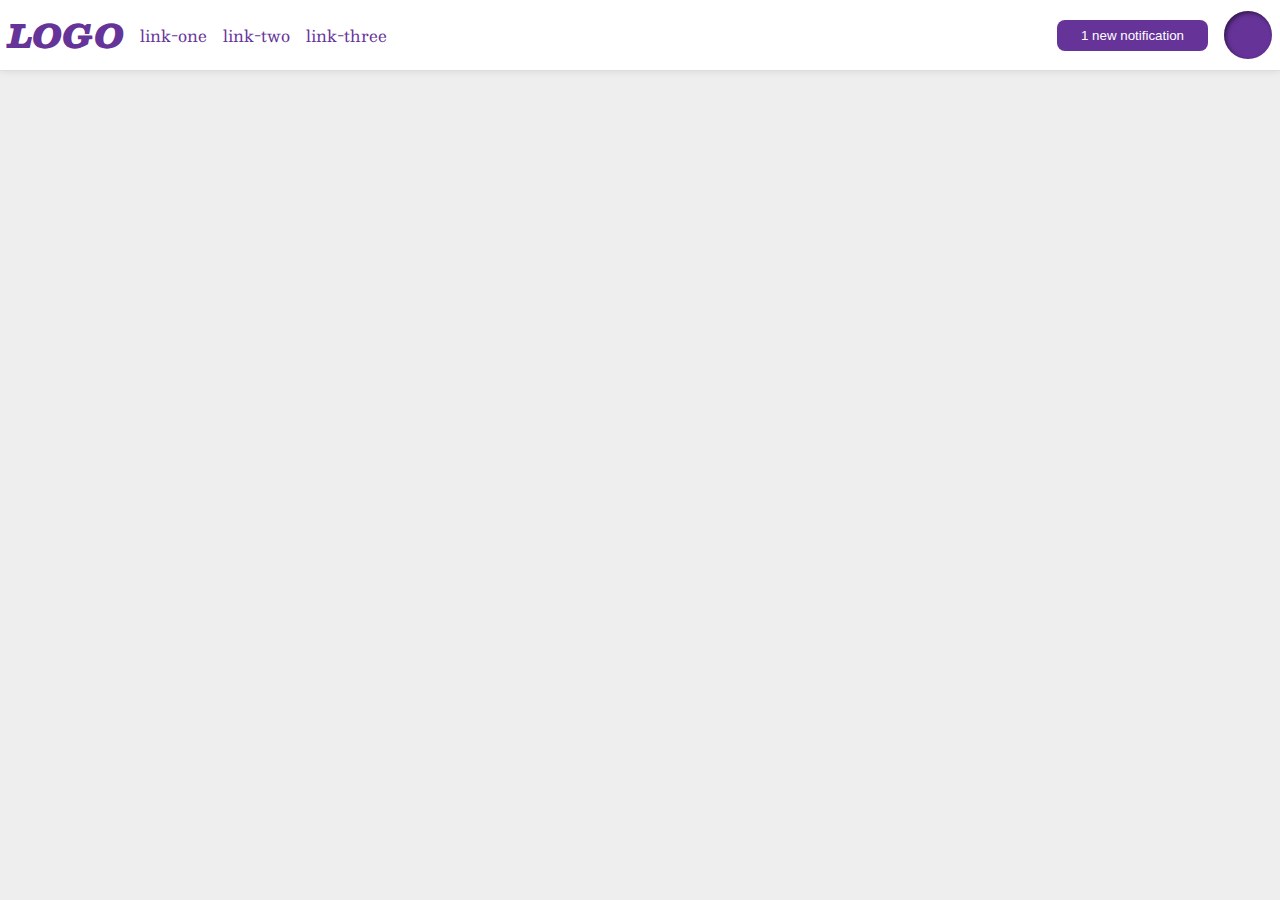
<file: flex/03-flex-header-2/index.html>
<!DOCTYPE html>
<html lang="en">
  <head>
    <meta charset="UTF-8">
    <meta http-equiv="X-UA-Compatible" content="IE=edge">
    <meta name="viewport" content="width=device-width, initial-scale=1.0">
    <title>Flex Header 2</title>
    <link rel="stylesheet" href="style.css">
  </head>
  <body>
    <div class="header">
      <div class="left">
        <div class="logo">
          LOGO
        </div>
        <ul class="links">
          <li><a href="google.com">link-one</a></li>
          <li><a href="google.com">link-two</a></li>
          <li><a href="google.com">link-three</a></li>
        </ul>
      </div>
      <div class="right">
        <button class="notifications">
          1 new notification
        </button>
        <div class="profile-image"></div>
      </div>
    </div>
  </body>
</html>
</file>
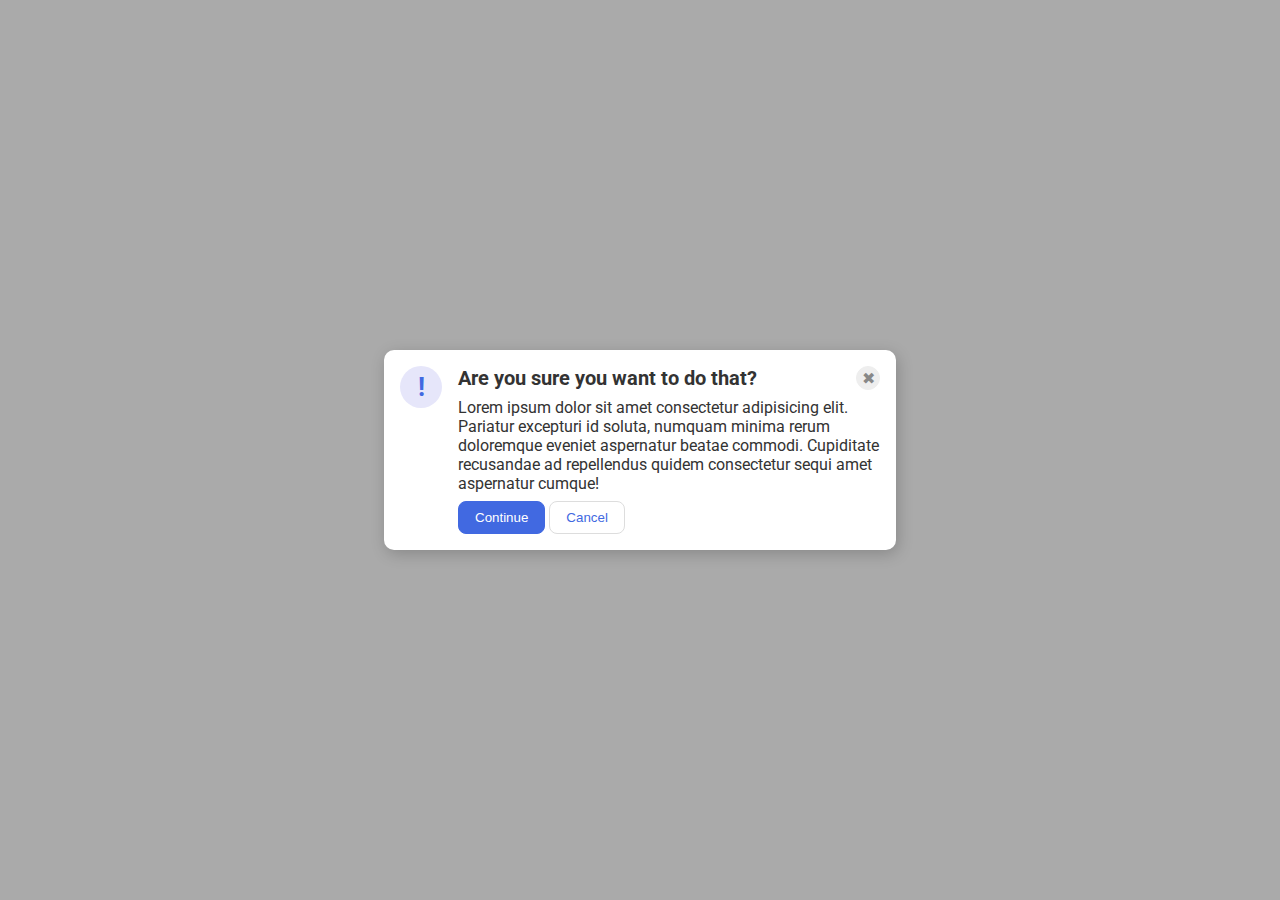
<file: flex/05-flex-modal/index.html>
<!DOCTYPE html>
<html lang="en">
  <head>
    <meta charset="UTF-8">
    <meta http-equiv="X-UA-Compatible" content="IE=edge">
    <meta name="viewport" content="width=device-width, initial-scale=1.0">
    <link rel="stylesheet" href="style.css">
    <title>Modal</title>
  </head>
  <body>
    <div class="modal">
      <div class="icon">!</div>
      <div class="content">
        <div class="header">Are you sure you want to do that?
          <button class="close-button">✖</button>
        </div>
        <div class="text">Lorem ipsum dolor sit amet consectetur adipisicing elit. Pariatur excepturi id soluta, numquam minima rerum doloremque eveniet aspernatur beatae commodi. Cupiditate recusandae ad repellendus quidem consectetur sequi amet aspernatur cumque!</div>
        <div class="footer">
          <button class="continue">Continue</button>
          <button class="cancel">Cancel</button>
        </div>
      </div>
    </div>
  </body>
</html>
</file>
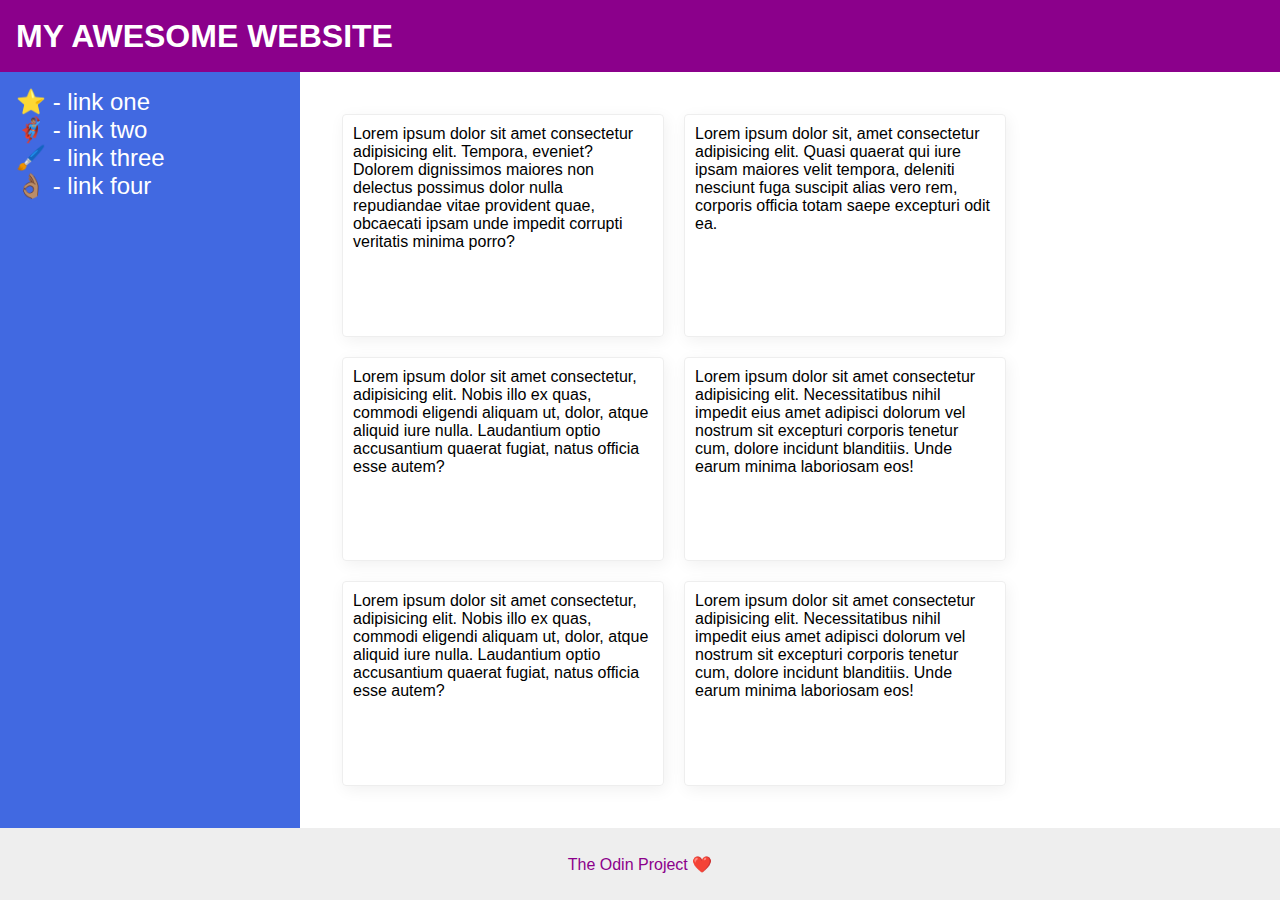
<file: flex/07-flex-layout-2/index.html>
<!DOCTYPE html>
<html lang="en">
  <head>
    <meta charset="UTF-8">
    <meta http-equiv="X-UA-Compatible" content="IE=edge">
    <meta name="viewport" content="width=device-width, initial-scale=1.0">
    <title>The Holy Grail</title>
    <link rel="stylesheet" href="style.css">
  </head>
  <body>
    <div class="header">
      MY AWESOME WEBSITE
    </div>
    
    <div class="content">
      <div class="sidebar">
        <ul>
          <li><a href="#">⭐ - link one</a></li>
          <li><a href="#">🦸🏽‍♂️ - link two</a></li>
          <li><a href="#">🖌️ - link three</a></li>
          <li><a href="#">👌🏽 - link four</a></li>
        </ul>
      </div>

      <div class="main">
        <div class="card">Lorem ipsum dolor sit amet consectetur adipisicing elit. Tempora, eveniet? Dolorem dignissimos maiores non delectus possimus dolor nulla repudiandae vitae provident quae, obcaecati ipsam unde impedit corrupti veritatis minima porro?</div>
        <div class="card">Lorem ipsum dolor sit, amet consectetur adipisicing elit. Quasi quaerat qui iure ipsam maiores velit tempora, deleniti nesciunt fuga suscipit alias vero rem, corporis officia totam saepe excepturi odit ea.</div>
        <div class="card">Lorem ipsum dolor sit amet consectetur, adipisicing elit. Nobis illo ex quas, commodi eligendi aliquam ut, dolor, atque aliquid iure nulla. Laudantium optio accusantium quaerat fugiat, natus officia esse autem?</div>
        <div class="card">Lorem ipsum dolor sit amet consectetur adipisicing elit. Necessitatibus nihil impedit eius amet adipisci dolorum vel nostrum sit excepturi corporis tenetur cum, dolore incidunt blanditiis. Unde earum minima laboriosam eos!</div>
        <div class="card">Lorem ipsum dolor sit amet consectetur, adipisicing elit. Nobis illo ex quas, commodi eligendi aliquam ut, dolor, atque aliquid iure nulla. Laudantium optio accusantium quaerat fugiat, natus officia esse autem?</div>
        <div class="card">Lorem ipsum dolor sit amet consectetur adipisicing elit. Necessitatibus nihil impedit eius amet adipisci dolorum vel nostrum sit excepturi corporis tenetur cum, dolore incidunt blanditiis. Unde earum minima laboriosam eos!</div>
      </div>
    </div>

    <div class="footer">
      The Odin Project ❤️
    </div>
  </body>
</html>
</file>
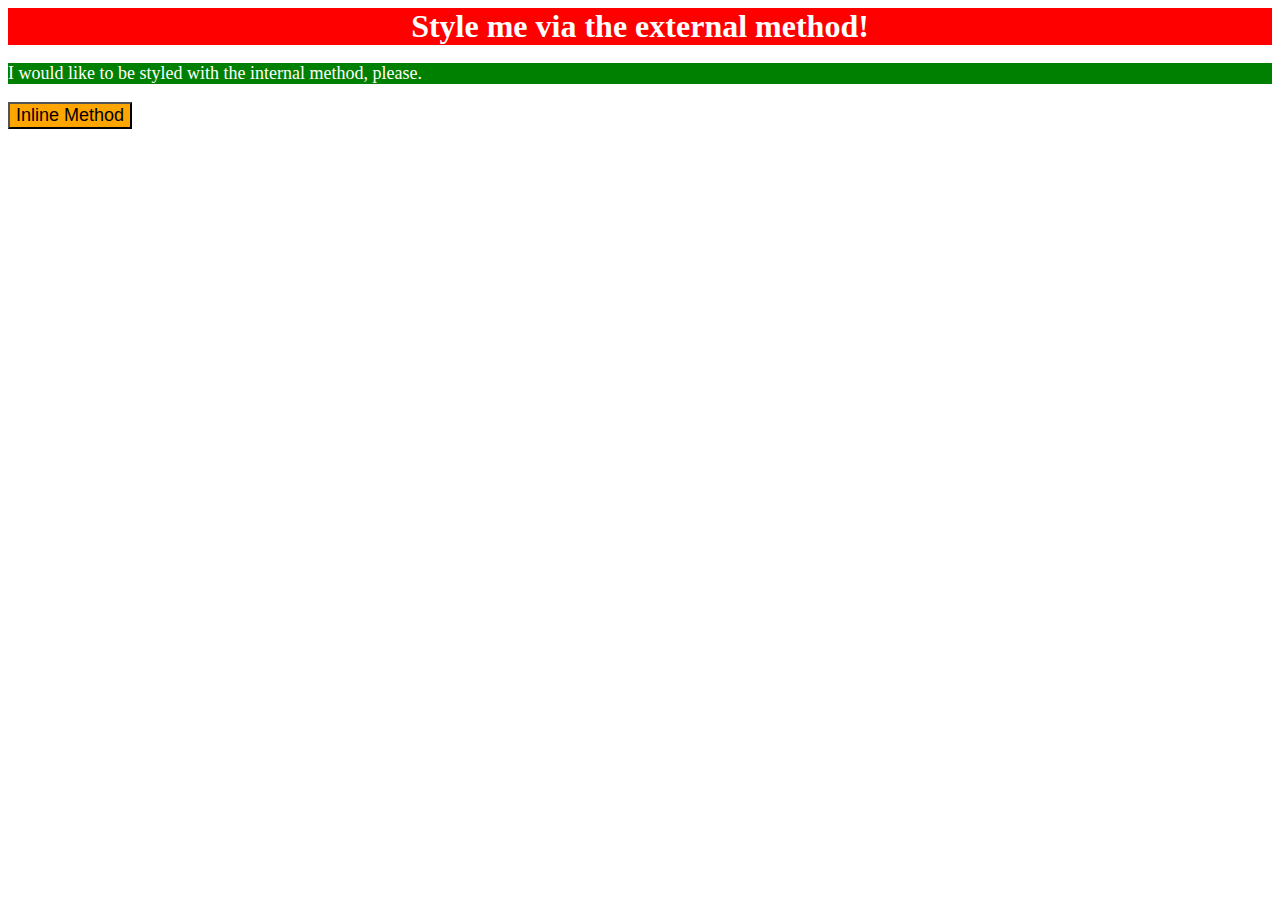
<file: foundations/01-css-methods/index.html>
<!DOCTYPE html>
<html lang="en">
  <head>
    <meta charset="UTF-8">
    <meta http-equiv="X-UA-Compatible" content="IE=edge">
    <meta name="viewport" content="width=device-width, initial-scale=1.0">
    <link rel="stylesheet" href="style.css" />
    <title>Methods for Adding CSS</title>
    <style>
      p {
        background-color: green; color: white; font-size: 18px;
      }
    </style>
  </head>
  <body>
    <div>Style me via the external method!</div>
    <p>I would like to be styled with the internal method, please.</p>
    <button style="background-color: orange; font-size: 18px;">Inline Method</button>
  </body>
</html>
</file>
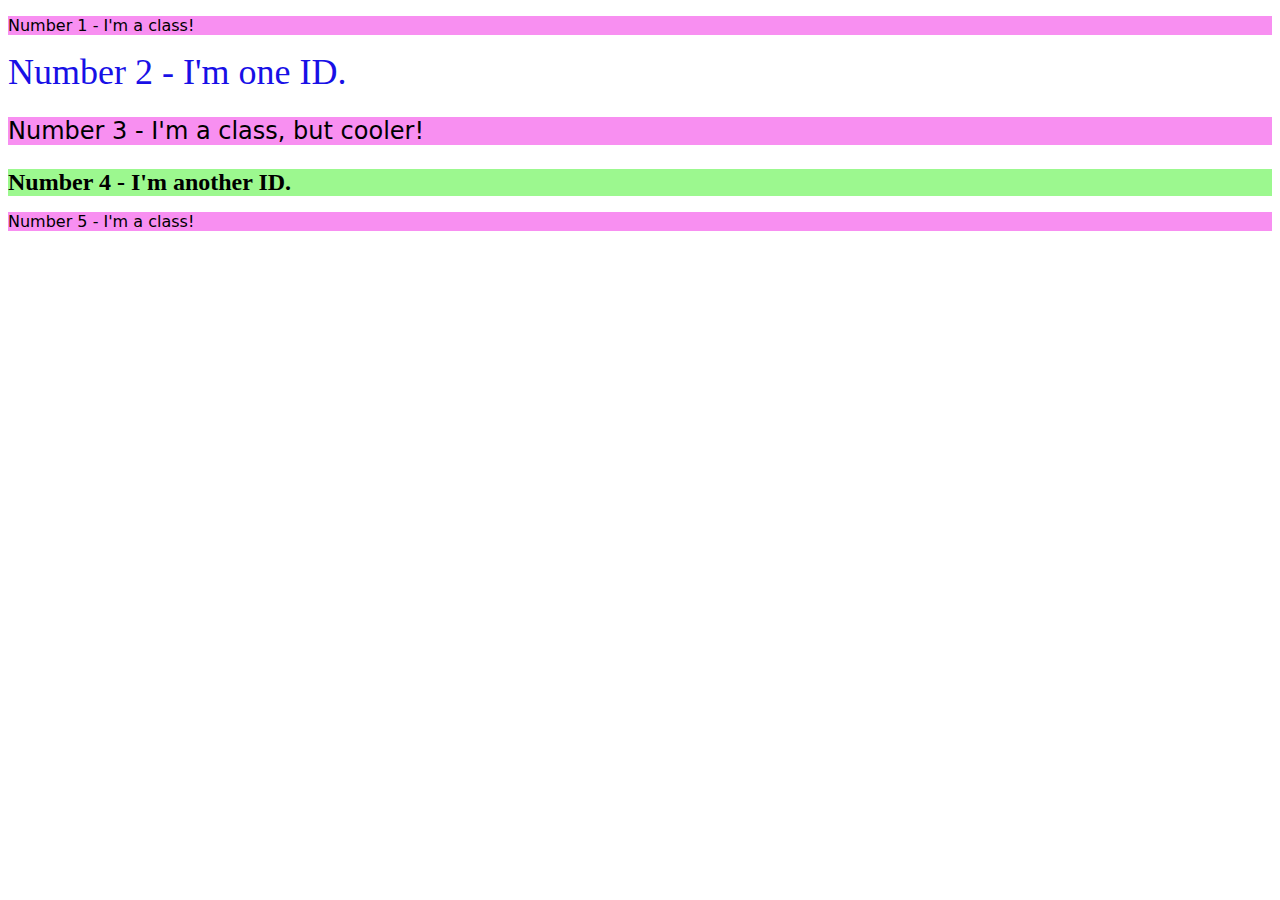
<file: foundations/02-class-id-selectors/index.html>
<!DOCTYPE html>
<html lang="en">
  <head>
    <meta charset="UTF-8">
    <meta http-equiv="X-UA-Compatible" content="IE=edge">
    <meta name="viewport" content="width=device-width, initial-scale=1.0">
    <title>Class and ID Selectors</title>
    <link rel="stylesheet" href="style.css">
  </head>
  <body>
    <p class="odd">Number 1 - I'm a class!</p>
    <div id="two">Number 2 - I'm one ID.</div>
    <p class="odd adjust-font-size">Number 3 - I'm a class, but cooler!</p>
    <div id="four" class="adjust-font-size">Number 4 - I'm another ID.</div>
    <p class="odd">Number 5 - I'm a class!</p>
  </body>
</html>
</file>
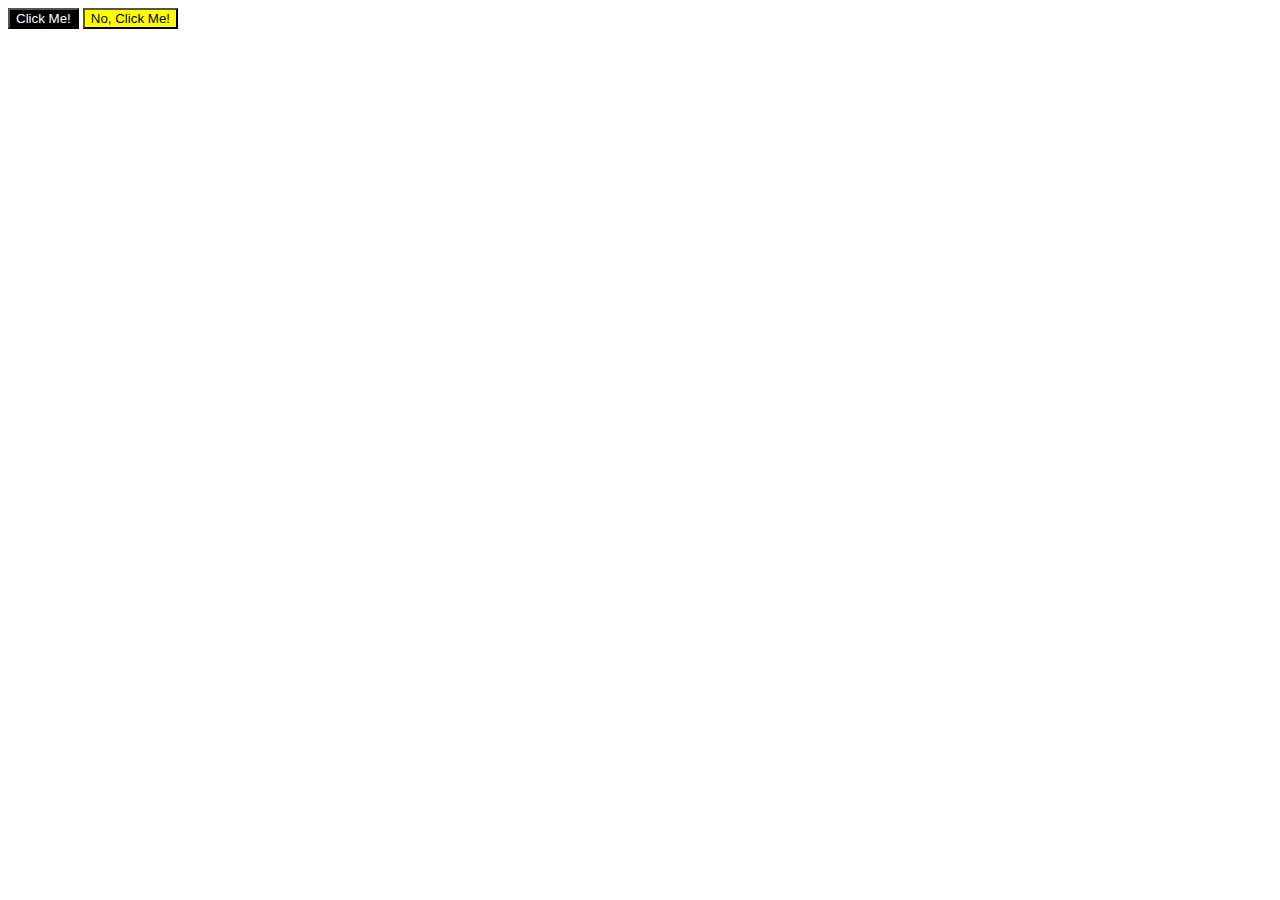
<file: foundations/03-grouping-selectors/index.html>
<!DOCTYPE html>
<html lang="en">
  <head>
    <meta charset="UTF-8">
    <meta http-equiv="X-UA-Compatible" content="IE=edge">
    <meta name="viewport" content="width=device-width, initial-scale=1.0">
    <title>Grouping Selectors</title>
    <link rel="stylesheet" href="style.css">
  </head>
  <body>
    <button class="first-butt">Click Me!</button>
    <button class="second-butt">No, Click Me!</button>
  </body>
</html>
</file>
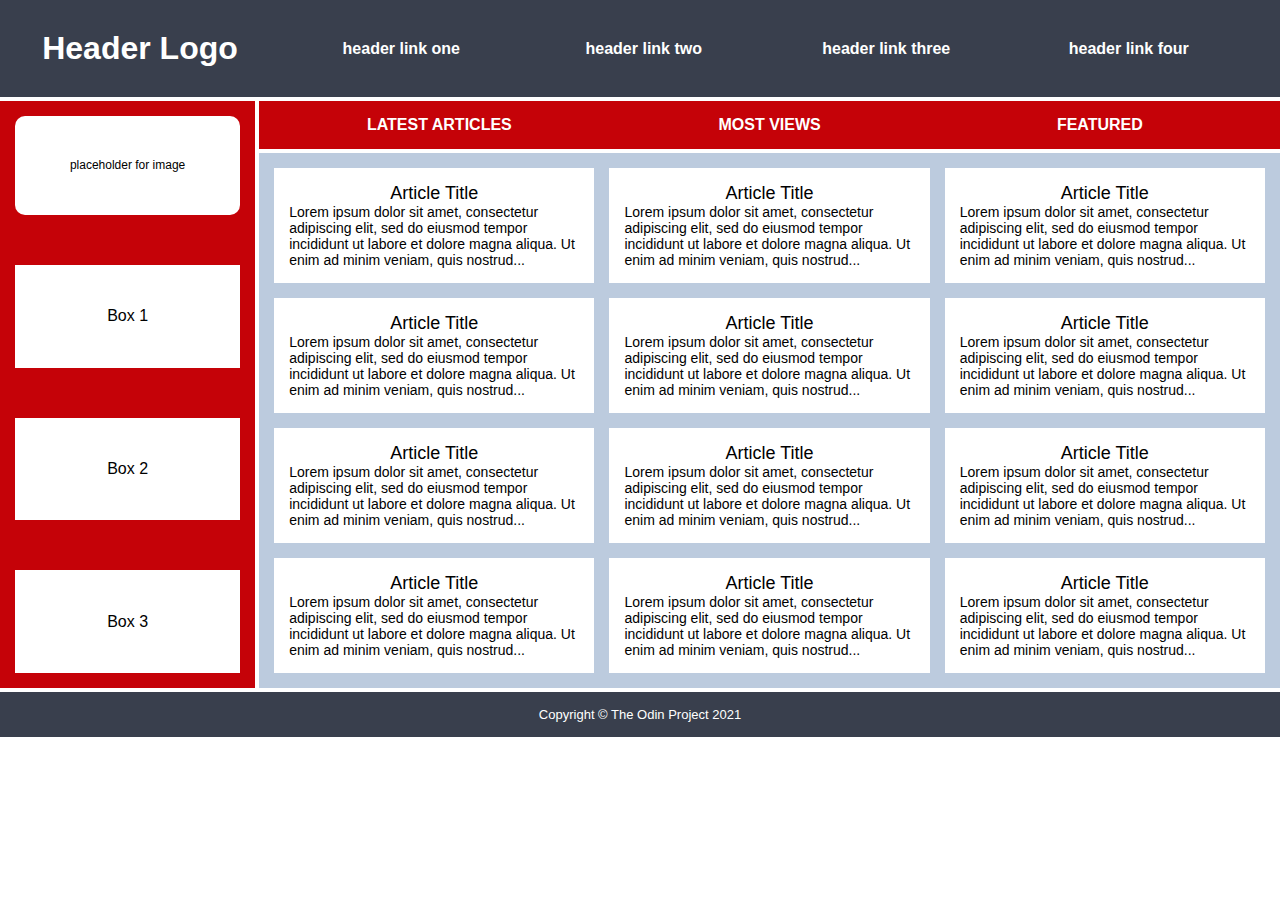
<file: grid/03-grid-layout-3/index.html>
<!DOCTYPE html>
<html lang="en">
  <head>
    <meta charset="UTF-8">
    <meta http-equiv="X-UA-Compatible" content="IE=edge">
    <meta name="viewport" content="width=device-width, initial-scale=1.0">
    <title>Holy Grail Mockup</title>
    <link rel="stylesheet" href="style.css">
  </head>
  <body>
    <div class="container">

      <div class="header">  
        <div class="logo">Header Logo</div>
        <div class="menu">
          <ul>
            <li>header link one</li>
            <li>header link two</li>
            <li>header link three</li>
            <li>header link four</li>
          </ul>
        </div>
      </div>

      <div class="sidebar">
        <div class="photo">
          <p>placeholder for image</p>    
        </div>
        <div class="side-content">Box 1
        </div>
        <div class="side-content">Box 2
        </div>
        <div class="side-content">Box 3
        </div>
      </div>

      <div class="nav">
        <ul>
          <li>Latest Articles</li>
          <li>Most Views</li>
          <li>Featured</li>
        </ul>
      </div>

      <div class="article">
        <div class="card">
          <p class="title">Article Title</p>
          <p>Lorem ipsum dolor sit amet, consectetur adipiscing elit, sed do eiusmod tempor incididunt ut labore et dolore magna aliqua. Ut enim ad minim veniam, quis nostrud...</p>
        </div>
        <div class="card">
          <p class="title">Article Title</p>
          <p>Lorem ipsum dolor sit amet, consectetur adipiscing elit, sed do eiusmod tempor incididunt ut labore et dolore magna aliqua. Ut enim ad minim veniam, quis nostrud...</p>
        </div>
        <div class="card">
          <p class="title">Article Title</p>
          <p>Lorem ipsum dolor sit amet, consectetur adipiscing elit, sed do eiusmod tempor incididunt ut labore et dolore magna aliqua. Ut enim ad minim veniam, quis nostrud...</p>
        </div>
        <div class="card">
          <p class="title">Article Title</p>
          <p>Lorem ipsum dolor sit amet, consectetur adipiscing elit, sed do eiusmod tempor incididunt ut labore et dolore magna aliqua. Ut enim ad minim veniam, quis nostrud...</p>
        </div>
        <div class="card">
          <p class="title">Article Title</p>
          <p>Lorem ipsum dolor sit amet, consectetur adipiscing elit, sed do eiusmod tempor incididunt ut labore et dolore magna aliqua. Ut enim ad minim veniam, quis nostrud...</p>
        </div>
        <div class="card">
          <p class="title">Article Title</p>
          <p>Lorem ipsum dolor sit amet, consectetur adipiscing elit, sed do eiusmod tempor incididunt ut labore et dolore magna aliqua. Ut enim ad minim veniam, quis nostrud...</p>
        </div>
        <div class="card">
          <p class="title">Article Title</p>
          <p>Lorem ipsum dolor sit amet, consectetur adipiscing elit, sed do eiusmod tempor incididunt ut labore et dolore magna aliqua. Ut enim ad minim veniam, quis nostrud...</p>
        </div>
        <div class="card">
          <p class="title">Article Title</p>
          <p>Lorem ipsum dolor sit amet, consectetur adipiscing elit, sed do eiusmod tempor incididunt ut labore et dolore magna aliqua. Ut enim ad minim veniam, quis nostrud...</p>
        </div>
        <div class="card">
          <p class="title">Article Title</p>
          <p>Lorem ipsum dolor sit amet, consectetur adipiscing elit, sed do eiusmod tempor incididunt ut labore et dolore magna aliqua. Ut enim ad minim veniam, quis nostrud...</p>
        </div>
        <div class="card">
          <p class="title">Article Title</p>
          <p>Lorem ipsum dolor sit amet, consectetur adipiscing elit, sed do eiusmod tempor incididunt ut labore et dolore magna aliqua. Ut enim ad minim veniam, quis nostrud...</p>
        </div>
        <div class="card">
          <p class="title">Article Title</p>
          <p>Lorem ipsum dolor sit amet, consectetur adipiscing elit, sed do eiusmod tempor incididunt ut labore et dolore magna aliqua. Ut enim ad minim veniam, quis nostrud...</p>
        </div>
        <div class="card">
          <p class="title">Article Title</p>
          <p>Lorem ipsum dolor sit amet, consectetur adipiscing elit, sed do eiusmod tempor incididunt ut labore et dolore magna aliqua. Ut enim ad minim veniam, quis nostrud...</p>
        </div>
      </div>

      <div class="footer">
        <p>Copyright © The Odin Project 2021</p>
      </div>
      
    </div>
  </body>
</html>
</file>
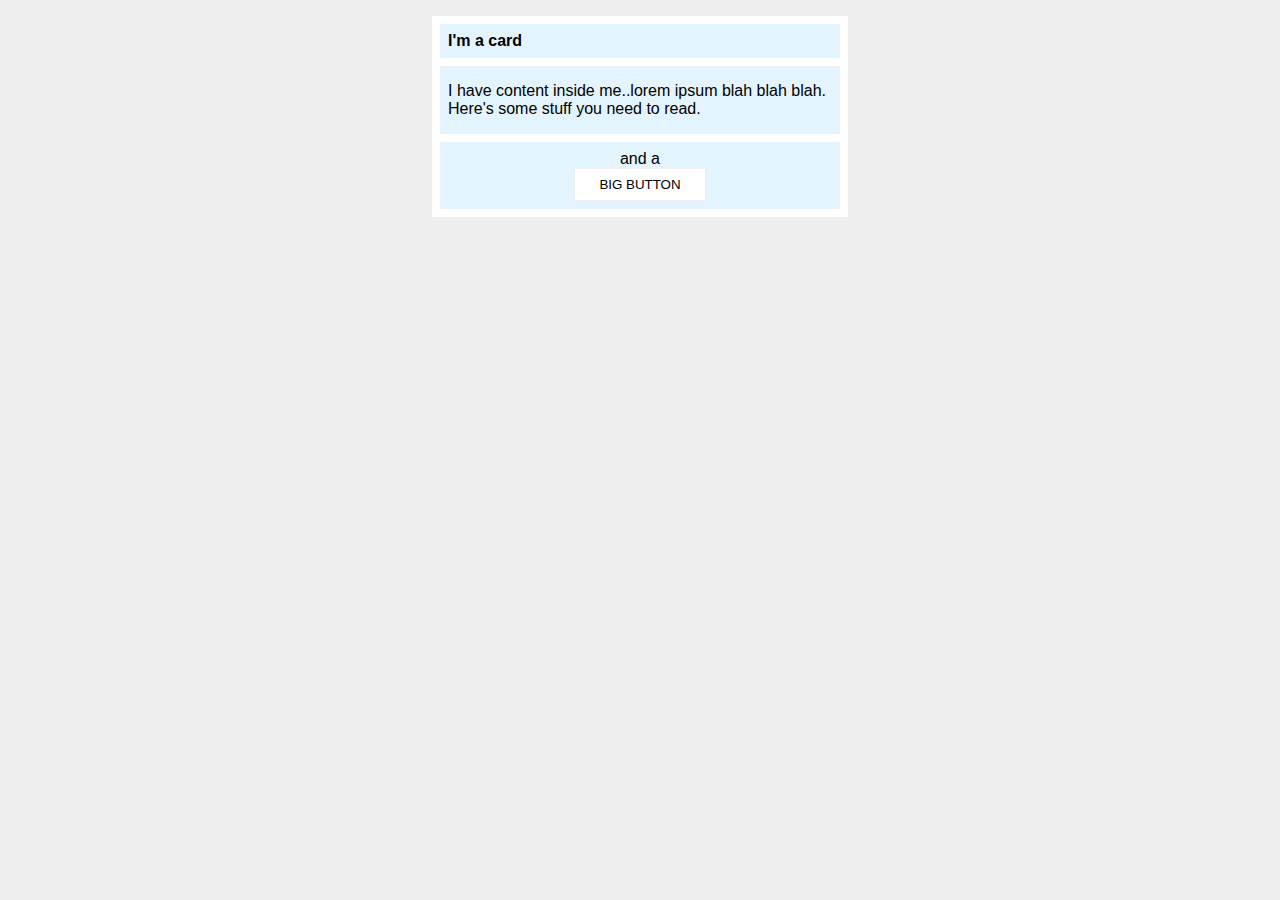
<file: margin-and-padding/02-margin-and-padding-2/index.html>
<!DOCTYPE html>
<html lang="en">
  <head>
    <meta charset="UTF-8">
    <meta http-equiv="X-UA-Compatible" content="IE=edge">
    <meta name="viewport" content="width=device-width, initial-scale=1.0">
    <title>Margin and Padding exercise 2</title>
    <link rel="stylesheet" href="style.css">
    
  </head>
  <body>
    <div class="card">
      <h1 class="title">I'm a card</h1>
      <div class="content">I have content inside me..lorem ipsum blah blah blah. Here's some stuff you need to read.</div>
      <div class="button-container">and a <button>BIG BUTTON</button></div>
    </div>
  </body>
</html>
</file>
<file: flex/03-flex-header-2/style.css>
/* this is some magical font-importing.  
you'll learn about it later. */
@import url('https://fonts.googleapis.com/css2?family=Besley:ital,wght@0,400;1,900&display=swap');

body {
  margin: 0;
  background: #eee;
  font-family: Besley, serif;
}

.header {
  background: white;
  border-bottom: 1px solid #ddd;
  box-shadow: 0 0 8px rgba(0,0,0,.1);
  display:flex;
  padding: 8px;
  justify-content: space-between;
}

.left {
 display: flex;
 align-items: center;
 gap: 16px;
 }

.right {
 display: flex;
 align-items: center;
 gap: 16px;
}

.profile-image {
  background: rebeccapurple;
  box-shadow: inset 2px 2px 4px rgba(0,0,0,.5);
  border-radius: 50%;
  width: 48px;
  height: 48px;
}

.logo {
  color: rebeccapurple;
  font-size: 32px;
  font-weight: 900;
  font-style: italic;
}

button {
  border: none;
  border-radius: 8px;
  background: rebeccapurple;
  color: white;
  padding: 8px 24px;
}

a {
  /* this removes the line under our links */
  text-decoration: none;
  color: rebeccapurple;
}

ul {
  list-style-type: none;
  padding: 0;
  margin: 0;
  display: flex;
  gap: 16px;
}
</file>
<file: flex/05-flex-modal/style.css>
@import url('https://fonts.googleapis.com/css2?family=Roboto:wght@400;700&display=swap');

html, body {
  height: 100%;
}

body {
  font-family: Roboto, sans-serif;
  margin: 0;
  background: #aaa;
  color: #333;
  /* I'll give you this one for free lol */
  display: flex;
  align-items: center;
  justify-content: center;
}

.modal {
  background: white;
  width: 480px;
  border-radius: 10px;
  box-shadow: 2px 4px 16px rgba(0,0,0,.2);
  display: flex;
  padding: 16px;
  gap: 16px;
}

.icon {
  color: royalblue;
  font-size: 26px;
  font-weight: 700;
  background: lavender;
  width: 42px;
  height: 42px;
  border-radius: 50%;
  display: flex;
  align-items: center;
  justify-content: center;
  flex-shrink: 0;
}

.header{
  display: flex;
  justify-content: space-between;
  align-content: center;
  font-size: 20px;
  font-weight: 700;
  margin-bottom: 8px;
}

.text{
  margin-bottom: 8px;
}

.close-button {
  background: #eee;
  border-radius: 50%;
  color: #888;
  font-weight: 400;
  font-size: 16px;
  height: 24px;
  width: 24px;
  display: flex;
  align-items: center;
  justify-content: center;
  border: 1px solid #eee;
  padding: 0;
}

button {
  cursor: pointer;
  padding: 8px 16px;
  border-radius: 8px;
}

button.continue {
  background: royalblue;
  border: 1px solid royalblue;
  color: white;
}

button.cancel {
  background: white;
  border: 1px solid #ddd;
  color: royalblue;
}
</file>
<file: flex/07-flex-layout-2/style.css>
body {
  font-family: -apple-system, BlinkMacSystemFont, 'Segoe UI', Roboto, Oxygen, Ubuntu, Cantarell, 'Open Sans', 'Helvetica Neue', sans-serif;
  margin: 0;
  min-height: 100vh;
  display: flex;
  flex-direction: column;
}

.header {
  height: 72px;
  background: darkmagenta;
  color: white;
  font-size: 32px;
  font-weight: 900;
  padding: 0 16px;
  display:flex;
  align-items: center  
}

.content{
  display: flex;
  flex: 1;
}

.footer {
  height: 72px;
  background: #eee;
  color: darkmagenta;
  display: flex;
  align-items: center;
  justify-content: center;
}

.sidebar {
  width: 300px;
  background: royalblue;
  box-sizing: border-box;
  flex-shrink: 0;
  padding: 16px;
}

.main{
  padding: 32px;
  display: flex;
  flex-wrap: wrap;
}

.card {
  border: 1px solid #eee;
  box-shadow: 2px 4px 16px rgba(0,0,0,.06);
  border-radius: 4px;
  margin: 10px;
  width: 300px;
  padding: 10px;
}

ul{
  list-style: none;
  margin: 0;
  padding: 0;
}

.sidebar a{
  font-size: 24px;
  color: white;
  text-decoration: none;
}
</file>
<file: foundations/01-css-methods/style.css>
/* style.css for 01 */

div {
    background-color: red; color: white; font-size: 32px; text-align: center; font-weight: bold;
}
</file>
<file: foundations/02-class-id-selectors/style.css>
/* style.css for 02 */

.odd{
    background-color: #F88FF1;
    font-family: Verdana, DejaVu Sans, sans-serif;
}

.adjust-font-size{
    font-size: 24px;
}

#two{
    color: #1810E6; 
    font-size: 36px;
}


#four{
    background-color: #9CF88F;
    font-weight: bold;
}
</file>
<file: foundations/03-grouping-selectors/style.css>
/*style.css for 03 */

.first-butt
.second-butt{
    font-size: 28px;
    font-family: Helvetica, "Times New Roman", sans-serif;
}

.first-butt{
    background-color: #000000;
    color: #ffffff;
}

.second-butt{
    background-color: #ffff00;
}
</file>
<file: grid/03-grid-layout-3/style.css>
* {
  margin: 0;
  padding: 0;
}

.container {
  text-align: center;
  display: grid;
  grid-template-columns: 1fr 4fr;
  gap: 4px;
}

.container div {
  padding: 15px;
  font-size: 32px;
  font-family: Helvetica;
  font-weight: bold;
  color: white;
}

.header {
  background-color: #393f4d;
  grid-column: span 2;
  display: grid;
  grid-template-columns: 1fr 4fr;
}

li{
  list-style: none;
}

.menu{
  display: grid;
  align-content: center;
}

.menu ul{
  grid-template-columns: repeat(4, 1fr);
}

.menu ul,
.menu li {
  font-size: 16px;
  display: grid;
}

.sidebar {
  background-color: #C50208;
  grid-row: 2/4;
  display: grid;
  gap: 50px
}

.sidebar .photo {
  background-color: white;
  color: black;
  font-size: 12px;
  font-weight: normal;
  border-radius: 10px;
}


.sidebar .side-content {
  background-color: white;
  color: black;
  font-size: 16px;
  font-weight: normal;
}

.sidebar div{
  display: grid;
  align-content: center;
}

.nav {
  background-color: #C50208;
}

.nav ul li {
  font-size: 16px;
  text-transform: uppercase;
  display: grid;
}

.nav ul{
  display: grid;  
  grid-template-columns: repeat(3, 1fr);
}

.article {
  background-color: #bccbde;
  display: grid;
  gap: 15px;
  grid-template-columns: repeat(auto-fit, minmax(250px, 1fr));
}

.article p {
  font-size: 18px;
  font-family: sans-serif;
  color: white;
  text-align: left;
}

.article .card {
  background-color: #FFFFFF;
  color: black;
  text-align: center;
}

.card p {
  color: black;
  font-weight: normal;
  font-size: 14px;
}

.card .title {
  font-size: 18px;
  text-align: center;
}

.footer {
  background-color: #393f4d;
  grid-column: 1/3;
}

.footer p {
  font-size: 13px;
  font-weight: normal;
}
</file>
<file: margin-and-padding/02-margin-and-padding-2/style.css>
body {
  background: #eee;
  font-family: sans-serif;
}

.card {
  width: 400px;
  background: #fff;
  margin: 16px auto;
  padding: 8px;
}

.title {
  background: #e3f4ff;
  padding: 8px;
  font-size: 16px;
  margin-bottom: 8px;
  margin-top: 0px;
}

.content {
  background: #e3f4ff;
  padding: 16px 8px;
}

.button-container {
  background: #e3f4ff;
  padding: 8px;
  text-align: center;  
  margin-top: 8px;
}

button {
  background: white;
  border: 1px solid #eee;
  display:block;
  margin: 0 auto;
  padding: 8px 24px;
}
</file>
